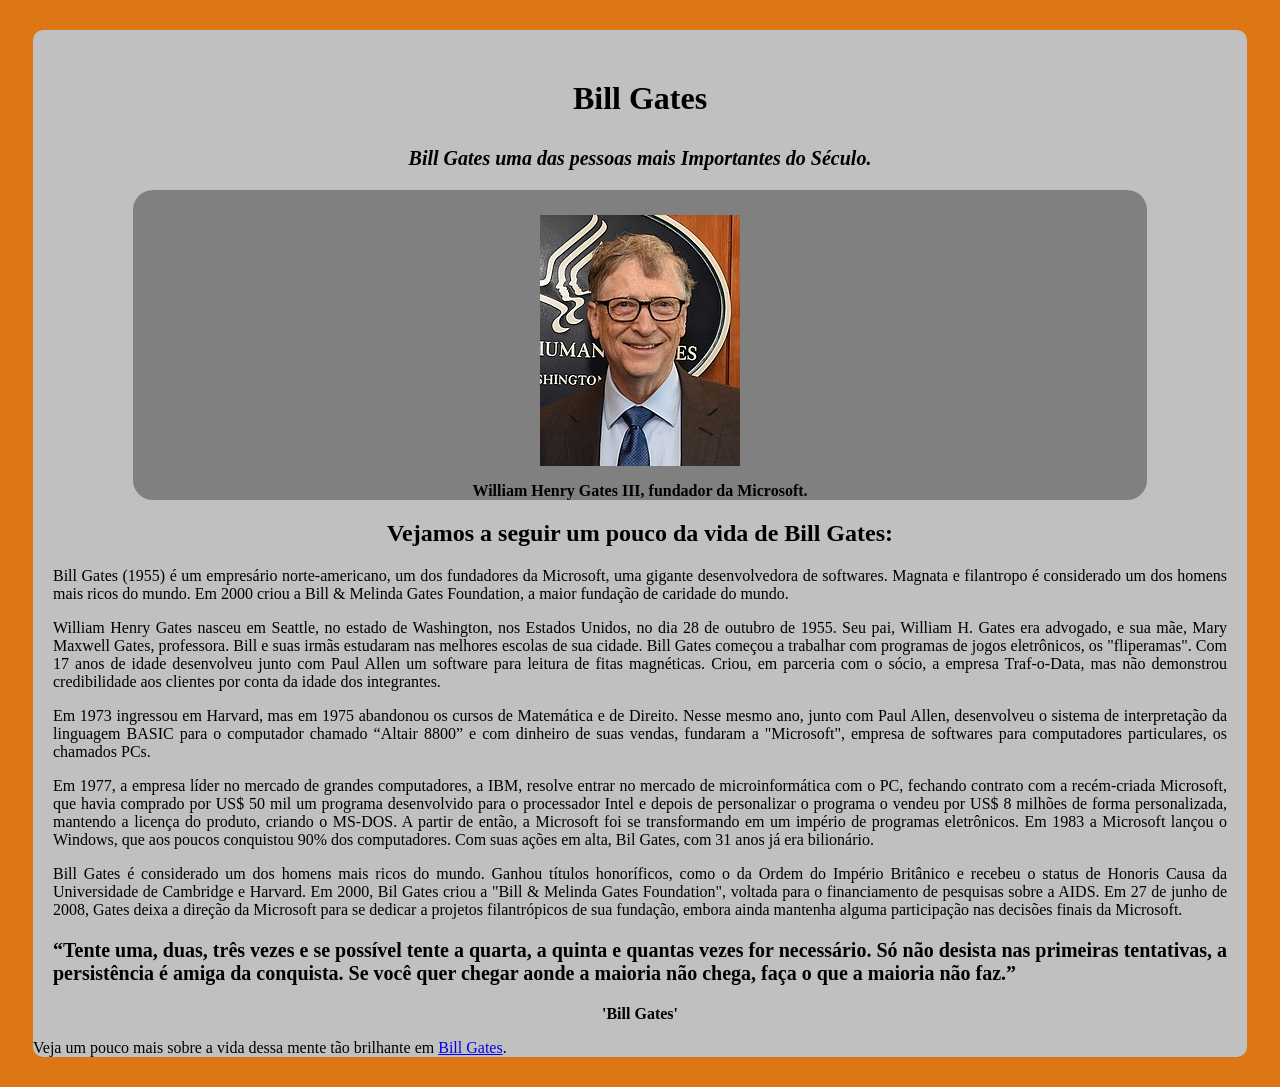
<file: paginahomenagem.html>
<!DOCTYPE html>
<html lang="en">
<head>
    <meta charset="UTF-8">
    <meta http-equiv="X-UA-Compatible" content="IE=edge">
    <meta name="viewport" content="width=device-width, initial-scale=1.0">
    <title>paginahomenagem</title>
    <link rel="stylesheet" href="style.css">
</head>
<body>
    <main id="main">
        <h1 id="title">Bill Gates</h1>
    <p id="sub"><strong>Bill Gates uma das pessoas mais Importantes do Século.</strong></p>
    
    <div id="img-div">
    <img id="image" src="Bill Gates.jpg">
    <p id="img-caption"><strong>William Henry Gates III, fundador da Microsoft.</strong></p>
    </div>
    
    <h2>Vejamos a seguir um pouco da vida de Bill Gates:</h2>

<div id="tribute-info"> 
    <p>Bill Gates (1955) é um empresário norte-americano, um dos fundadores da Microsoft, uma gigante desenvolvedora de softwares. Magnata e filantropo é considerado um dos homens mais ricos do mundo. Em 2000 criou a Bill & Melinda Gates Foundation, a maior fundação de caridade do mundo.</p>

<p>William Henry Gates nasceu em Seattle, no estado de Washington, nos Estados Unidos, no dia 28 de outubro de 1955. Seu pai, William H. Gates era advogado, e sua mãe, Mary Maxwell Gates, professora. Bill e suas irmãs estudaram nas melhores escolas de sua cidade.

    Bill Gates começou a trabalhar com programas de jogos eletrônicos, os "fliperamas". Com 17 anos de idade desenvolveu junto com Paul Allen um software para leitura de fitas magnéticas. Criou, em parceria com o sócio, a empresa Traf-o-Data, mas não demonstrou credibilidade aos clientes por conta da idade dos integrantes.</p>

<p>Em 1973 ingressou em Harvard, mas em 1975 abandonou os cursos de Matemática e de Direito. Nesse mesmo ano, junto com Paul Allen, desenvolveu o sistema de interpretação da linguagem BASIC para o computador chamado “Altair 8800” e com dinheiro de suas vendas, fundaram a "Microsoft", empresa de softwares para computadores particulares, os chamados PCs.</p>

<P>Em 1977, a empresa líder no mercado de grandes computadores, a IBM, resolve entrar no mercado de microinformática com o PC, fechando contrato com a recém-criada Microsoft, que havia comprado por US$ 50 mil um programa desenvolvido para o processador Intel e depois de personalizar o programa o vendeu por US$ 8 milhões de forma personalizada, mantendo a licença do produto, criando o MS-DOS. A partir de então, a Microsoft foi se transformando em um império de programas eletrônicos.

    Em 1983 a Microsoft lançou o Windows, que aos poucos conquistou 90% dos computadores. Com suas ações em alta, Bil Gates, com 31 anos já era bilionário.</P>

<P>Bill Gates é considerado um dos homens mais ricos do mundo. Ganhou títulos honoríficos, como o da Ordem do Império Britânico e recebeu o status de Honoris Causa da Universidade de Cambridge e Harvard.

    Em 2000, Bil Gates criou a "Bill & Melinda Gates Foundation", voltada para o financiamento de pesquisas sobre a AIDS. Em 27 de junho de 2008, Gates deixa a direção da Microsoft para se dedicar a projetos filantrópicos de sua fundação, embora ainda mantenha alguma participação nas decisões finais da Microsoft.</P>

<p id="mensa"><strong>“Tente uma, duas, três vezes e se possível tente a quarta, a quinta e quantas vezes for necessário. Só não desista nas primeiras tentativas, a persistência é amiga da conquista. Se você quer chegar aonde a maioria não chega, faça o que a maioria não faz.”</strong></p>

<footer>
    <p><strong>'Bill Gates'</strong></p>
</footer>

</div>
    <p>Veja um pouco mais sobre a vida dessa mente tão brilhante em <a id="tribute-link" href="https://pt.wikipedia.org/wiki/Bill_Gates" target="_blank">Bill Gates</a>.</p>
</main>

</body>

</html>
</file>
<file: style.css>
h1{
    text-align:center;
    margin: 30px;
    padding-top: 50px;   
 }
 
    h2{
  text-align: center;
    }
    #img-div{
    margin:10px 100px 10px 100px;
        text-align: center;
        background-color:grey;
        color:black;
        border-radius:20px;    
    }
    #image{
      max-width: 100%;
      display: block;
      margin: auto;
      padding-top: 25px;
        
    }
  
    #tribute-info{
        text-align: justify;
        padding-left: 20px;
        padding-right: 20px;
        
    }
    #mensa{
        background-color:silver;
        font-size: 20px;
    }
    #sub{
        font-style: italic;
        font-size: 20px;
        color: black;
        text-align: center;
    }
    
    body{
        background-color: rgb(221, 118, 22); 
        width: auto;
    }
    footer{
        text-align:center;
    }
    main{
        background-color: silver;
        margin-bottom: 30px;
        margin-top: 25px;
        margin-left: 25px;
        margin-right: 25px;
        border-radius: 10px;
    }
    #rod{
        padding-bottom: 20px;
        text-align: center;
    }
</file>
